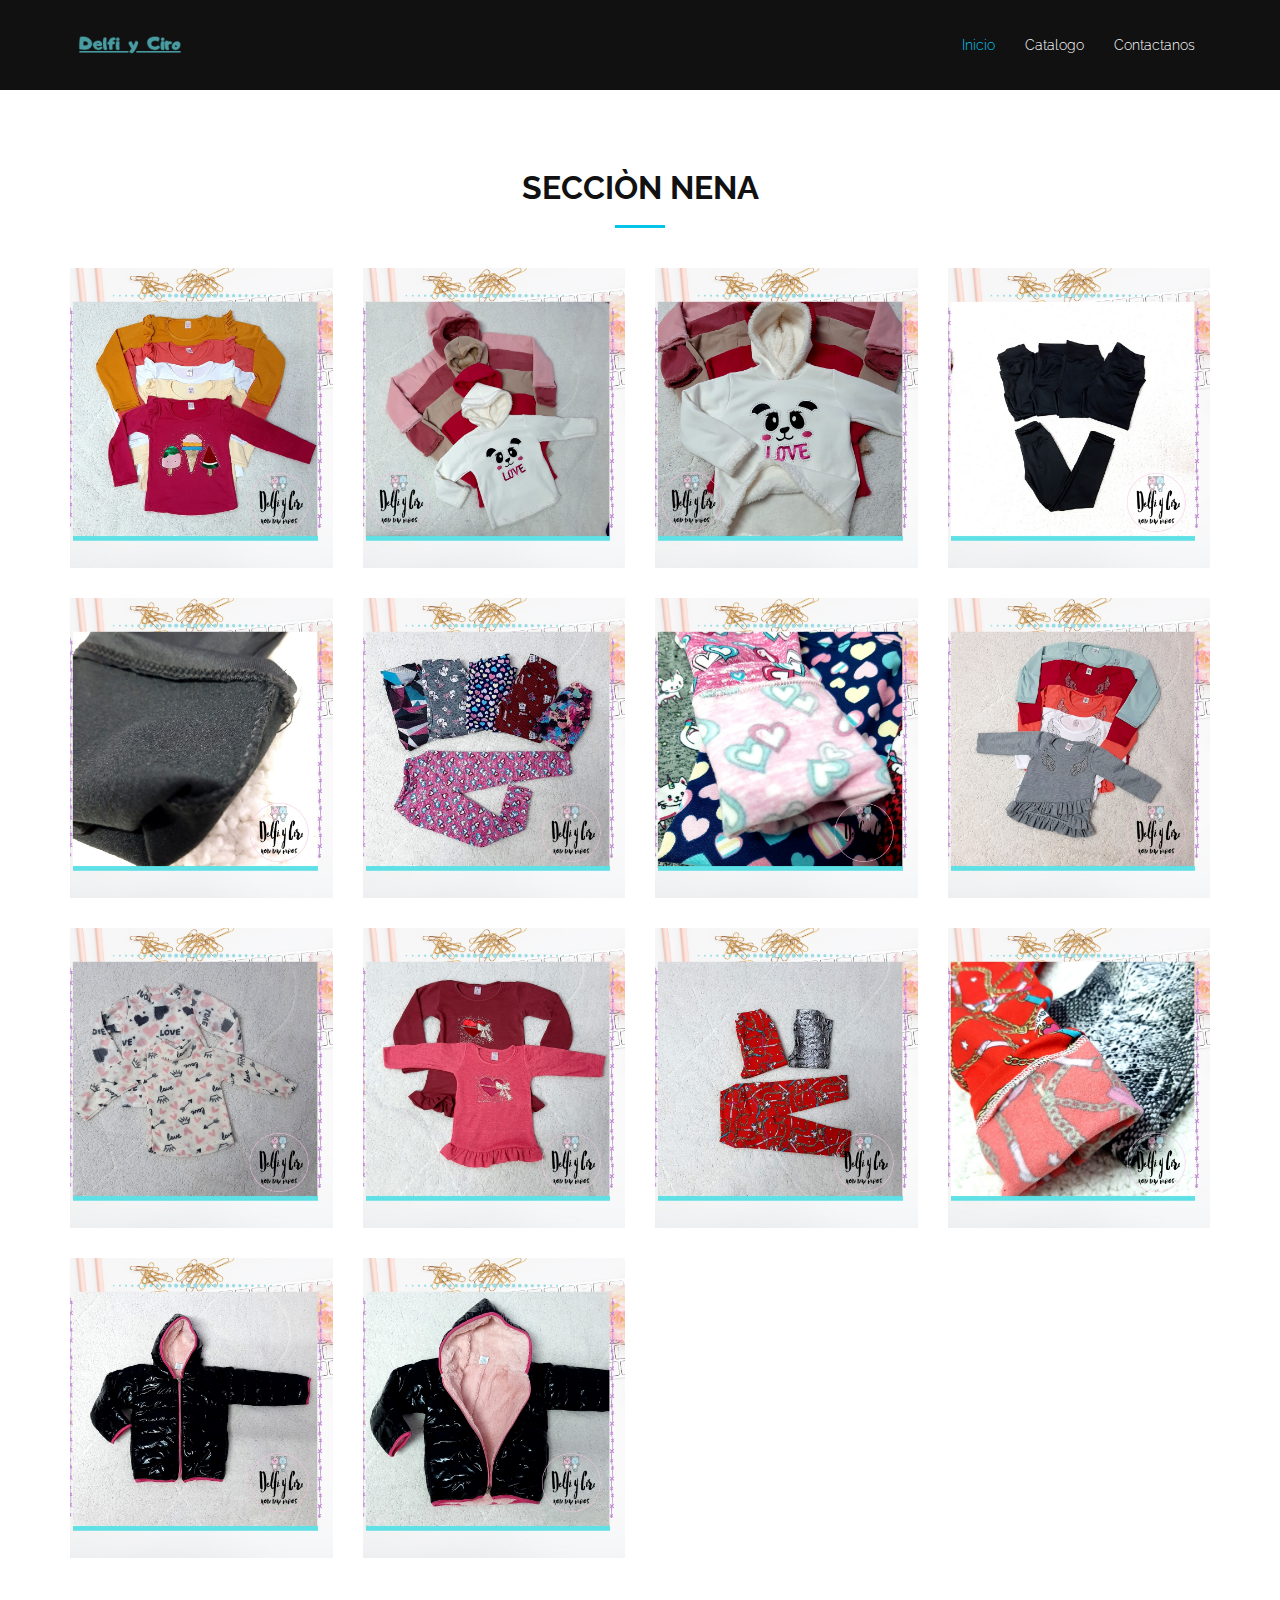
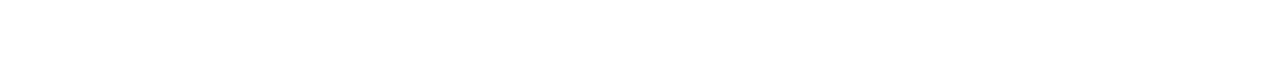
<file: nena.html>
<!DOCTYPE html>
<html lang="es">
  <head>
    <meta charset="utf-8">
    <title>PLANTILLA | WEB 1</title>
    <meta content="width=device-width, initial-scale=1.0" name="viewport">
    <meta content="" name="keywords">
    <meta content="" name="description">

    <!-- Facebook Opengraph integration: https://developers.facebook.com/docs/sharing/opengraph -->
    <meta property="og:title" content="">
    <meta property="og:image" content="">
    <meta property="og:url" content="">
    <meta property="og:site_name" content="">
    <meta property="og:description" content="">

    <!-- Twitter Cards integration: https://dev.twitter.com/cards/  -->
    <meta name="twitter:card" content="summary">
    <meta name="twitter:site" content="">
    <meta name="twitter:title" content="">
    <meta name="twitter:description" content="">
    <meta name="twitter:image" content="">

    <!-- Place your favicon.ico and apple-touch-icon.png in the template root directory -->
    <link href="favicon.ico" rel="shortcut icon">

    <!-- Google Fonts -->
    <link href="https://fonts.googleapis.com/css?family=Open+Sans:300,300i,400,400i,700,700i|Raleway:300,400,500,700,800" rel="stylesheet">

    <!-- Bootstrap CSS File -->
    <link href="lib/bootstrap/css/bootstrap.min.css" rel="stylesheet">

    <!-- Libraries CSS Files -->
    <link href="lib/font-awesome/css/font-awesome.min.css" rel="stylesheet">
    <link href="lib/animate-css/animate.min.css" rel="stylesheet">

    <!-- Main Stylesheet File -->
    <link href="css/style.css" rel="stylesheet">

    <meta charset="utf-8">
    <title></title>
  </head>
  <body>
    <header id="header">
      <div class="container">
        <div id="logo" class="pull-left">
          <a href="#hero"><img src="img/logo.png" alt="" title="" /></img></a>
          <!-- Descomenta abajo si prefieres usar una imagen de texto -->
          <!--<h1><a href="#hero">Encabezado 1</a></h1>-->
        </div>

        <nav id="nav-menu-container">
          <ul class="nav-menu">
            <li class="menu-active"><a href="index.html">Inicio</a></li>


            <li class="menu-has-children"><a>Catalogo</a>
                <ul>
                  <li><a href="bebe.html">Ropa de Bebe</a></li>
                  <li><a href="nena.html">Ropa de Nena</a></li>
                  <li><a href="nene.html">Ropa de Nene</a></li>
                </ul>
              </li>


            <li><a href="https://wa.me/5491124546323" target="_blank">Contactanos</a></li>
          </ul>
        </nav>
        <!-- #nav-menu-container -->
      </div>
    </header>

    <section id="portfolio">
      <div class="container wow fadeInUp">
        <div class="row">
          <div class="col-md-12">
            <h3 class="section-title">Secciòn Nena</h3>
            <div class="section-title-divider"></div>
            <p class="section-description"></p>
          </div>
        </div>

        <div class="row">
          <div class="col-md-3">
            <a class="portfolio-item" style="background-image: url(img/nena1.jpg);" href="">
              <div class="details">
                <h4>Art. Helado</h4>
                <span>Talle del 4 al 14</span>
                <span>Tela: Modal</span>
                <span>Precio: $350</span>

              </div>
            </a>
          </div>

          <div class="col-md-3">
            <a class="portfolio-item" style="background-image: url(img/nena2.jpg);" href="">
              <div class="details">
                <h4>Art. Love </h4>
                <span>Talle del 4 al 14</span>
                <span>Tela:Friza c/peluche</span>
                <span>Precio: $750</span>
              </div>
            </a>
          </div>

          <div class="col-md-3">
            <a class="portfolio-item" style="background-image: url(img/nena3.jpg);" href="">
              <div class="details">
                <h4>Art. Love</h4>
                <span>Talle del 4 al 14</span>
                <span>Tela:Friza c/peluche</span>
                <span>Precio: $750</span>
              </div>
            </a>
          </div>

          <div class="col-md-3">
            <a class="portfolio-item" style="background-image: url(img/nena4.jpg);" href="">
              <div class="details">
                <h4>Art. Clasica</h4>
                <span>Talle del 4 al 14</span>
                <span>Tela:Friza</span>
                <span>Precio: $350</span>
              </div>
            </a>
          </div>

          <div class="col-md-3">
            <a class="portfolio-item" style="background-image: url(img/nena5.jpg);" href="">
              <div class="details">
                <h4>Art. Clasica</h4>
                <span>Talle del 4 al 14</span>
                <span>Tela:Friza</span>
                <span>Precio: $350</span>
              </div>
            </a>
          </div>

          <div class="col-md-3">
            <a class="portfolio-item" style="background-image: url(img/nena6.jpg);" href="">
              <div class="details">
                <h4>Art. Retro</h4>
                <span>Talle del 4 al 14</span>
                <span>Tela:Friza</span>
                <span>Precio: $380</span>
              </div>
            </a>
          </div>

          <div class="col-md-3">
            <a class="portfolio-item" style="background-image: url(img/nena7.jpg);" href="">
              <div class="details">
                <h4>Art. Retro</h4>
                <span>Talle del 4 al 14</span>
                <span>Tela:Friza</span>
                <span>Precio: $380</span>

              </div>
            </a>
          </div>

          <div class="col-md-3">
            <a class="portfolio-item" style="background-image: url(img/nena8.jpg);" href="">
              <div class="details">
                <h4>Art. Alas</h4>
                <span>Talle del 2 al 16</span>
                <span>Tela: Modal</span>
                <span>Precio: $250</span>

              </div>
            </a>
          </div>

          <div class="col-md-3">
            <a class="portfolio-item" style="background-image: url(img/nena9.jpg);" href="">
              <div class="details">
                <h4>Art. Polar</h4>
                <span>Talle del 2 al 6</span>
                <span>Tela: Micropolar</span>
                <span>Precio: $270</span>

              </div>
            </a>
          </div>

          <div class="col-md-3">
            <a class="portfolio-item" style="background-image: url(img/nena10.jpg);" href="">
              <div class="details">
                <h4>Art. Vestido</h4>
                <span>Talle del 2 al 6</span>
                <span>Tela: Lanilla</span>
                <span>Precio: $250</span>

              </div>
            </a>
          </div>

          <div class="col-md-3">
            <a class="portfolio-item" style="background-image: url(img/nena11.jpg);" href="">
              <div class="details">
                <h4>Art. Estampa</h4>
                <span>Talle del 2 al 6</span>
                <span>Tela: Friza</span>
                <span>Precio: $250</span>

              </div>
            </a>
          </div>

          <div class="col-md-3">
            <a class="portfolio-item" style="background-image: url(img/nena12.jpg);" href="">
              <div class="details">
                <h4>Art. Estampa</h4>
                <span>Talle del 2 al 6</span>
                <span>Tela: Friza</span>
                <span>Precio: $250</span>

              </div>
            </a>
          </div>

          <div class="col-md-3">
            <a class="portfolio-item" style="background-image: url(img/nena13.jpg);" href="">
              <div class="details">
                <h4>Art. Campera </h4>
                <span>Talle del a la 6</span>
                <span>Tela: Sire importado c/ corderito</span>
                <span>Precio: $1000</span>

              </div>
            </a>
          </div>

          <div class="col-md-3">
            <a class="portfolio-item" style="background-image: url(img/nena14.jpg);" href="">
              <div class="details">
                <h4>Art. Campera</h4>
                <span>Talle del 2 al 6</span>
                <span>Tela: Sire importado c/ corderito</span> 
                <span>Precio: $1000</span>

              </div>
            </a>
          </div>

        </div>
      </div>
    </section>
  </body>
</html>
</file>
<file: css/style.css>
/*--------------------------------------------------------------
# General
--------------------------------------------------------------*/
body {
  background: #fff;
  color: #666666;
  font-family: "Open Sans", sans-serif;
}

a {
  color: #03C4EB;
  transition: 0.5s;
}

a:hover, a:active, a:focus {
  color: #03c5ec;
  outline: none;
  text-decoration: none;
}

p {
  padding: 0;
  margin: 0 0 30px 0;
}

h1, h2, h3, h4, h5, h6 {
  font-family: "Raleway", sans-serif;
  font-weight: 400;
  margin: 0 0 20px 0;
  padding: 0;
}

/* Prelaoder */
#preloader {
  position: fixed;
  left: 0;
  top: 0;
  z-index: 999;
  width: 100%;
  height: 100%;
  overflow: visible;
  background: #fff url("../img/preloader.svg") no-repeat center center;
}

/* Back to top button */
.back-to-top {
  position: fixed;
  display: none;
  background: rgba(0, 0, 0, 0.2);
  color: #fff;
  padding: 6px 12px 9px 12px;
  font-size: 16px;
  border-radius: 2px;
  right: 15px;
  bottom: 15px;
  transition: background 0.5s;
}

@media (max-width: 768px) {
  .back-to-top {
    bottom: 15px;
  }
}

.back-to-top:focus {
  background: rgba(0, 0, 0, 0.2);
  color: #fff;
  outline: none;
}

.back-to-top:hover {
  background: #03C4EB;
  color: #fff;
}

/*--------------------------------------------------------------
# Welcome
--------------------------------------------------------------*/
#hero {
  display: table;
  width: 100%;
  height: 100vh;
  background: url(../img/hero-bg.jpg) top center fixed;
  background-size: cover;
}

#hero .hero-logo {
  margin: 20px;
}

#hero .hero-logo img {
  max-width: 100%;
}

#hero .hero-container {
  background: rgba(0, 0, 0, 0.5);
  display: table-cell;
  margin: 0;
  padding: 0;
  text-align: center;
  vertical-align: middle;
}

#hero h1 {
  margin: 30px 0 10px 0;
  font-weight: 700;
  line-height: 48px;
  text-transform: uppercase;
  color: #ff66c4;
}
 span{

   font-weight: 750;
  color: #ff66c4;
}

@media (max-width: 768px) {
  #hero h1 {
    font-size: 28px;
    line-height: 15px;
  }
}

#hero h2 {
  color: #499da2;
  margin-bottom: 20px;
}

@media (max-width: 768px) {
  #hero h2 {
    font-size: 24px;
    line-height: 26px;
    margin-bottom: 30px;
  }
  #hero h2 .rotating {
    display: block;
  }
}

#hero .rotating > .animated {
  display: inline-block;
}

#hero .actions a {
  font-family: "Raleway", sans-serif;
  text-transform: uppercase;
  font-weight: 500;
  font-size: 16px;
  letter-spacing: 1px;
  display: inline-block;
  padding: 8px 20px;
  border-radius: 2px;
  transition: 0.5s;
  margin: 10px;
}

#hero .btn-get-started {
  background: #03C4EB;
  border: 2px solid #03C4EB;
  color: #fff;
}

#hero .btn-get-started:hover {
  background: none;
  border: 2px solid #fff;
  color: #fff;
}

#hero .btn-services {
  border: 2px solid #fff;
  color: #fff;
}

#hero .btn-services:hover {
  background: #03C4EB;
  border: 2px solid #03C4EB;
}

/*--------------------------------------------------------------
# Header
--------------------------------------------------------------*/
#header {
  background: #111;
  padding: 20px 0;
  height: 90px;
}

#header #logo {
  float: left;
}

#header #logo h1 {
  font-size: 36px;
  margin: 0;
  padding: 6px 0;
  line-height: 1;
  font-family: "Raleway", sans-serif;
  font-weight: 700;
  letter-spacing: 3px;
  text-transform: uppercase;
}

#header #logo h1 a, #header #logo h1 a:hover {
  color: #fff;
}

#header #logo img {
  padding: 0;
  margin: 0;
  max-height: 50px;
}

@media (max-width: 768px) {
  #header {
    height: 80px;
  }
  #header #logo h1 {
    font-size: 26px;
  }
  #header #logo img {
    max-height: 40px;
  }
}

.is-sticky #header {
  background: rgba(0, 0, 0, 0.85);
}

/*--------------------------------------------------------------
# Navigation Menu
--------------------------------------------------------------*/
/* Nav Menu Essentials */
.nav-menu, .nav-menu * {
  margin: 0;
  padding: 0;
  list-style: none;
}

.nav-menu ul {
  position: absolute;
  display: none;
  top: 100%;
  left: 0;
  z-index: 99;
}

.nav-menu li {
  position: relative;
  white-space: nowrap;
}

.nav-menu > li {
  float: left;
}

.nav-menu li:hover > ul,
.nav-menu li.sfHover > ul {
  display: block;
}

.nav-menu ul ul {
  top: 0;
  left: 100%;
}

.nav-menu ul li {
  min-width: 180px;
}

/* Nav Menu Arrows */
.sf-arrows .sf-with-ul {
  padding-right: 30px;
}

.sf-arrows .sf-with-ul:after {
  content: "\f107";
  position: absolute;
  right: 15px;
  font-family: FontAwesome;
  font-style: normal;
  font-weight: normal;
}

.sf-arrows ul .sf-with-ul:after {
  content: "\f105";
}

/* Nav Meu Container */
#nav-menu-container {
  float: right;
  margin: 5px 0;
}

@media (max-width: 768px) {
  #nav-menu-container {
    display: none;
  }
}

/* Nav Meu Styling */
.nav-menu a {
  padding: 10px 15px;
  text-decoration: none;
  display: inline-block;
  color: #fff;
  font-family: 'Raleway', sans-serif;
  font-weight: 300;
  font-size: 14px;
  outline: none;
}

.nav-menu a:hover, .nav-menu li:hover > a, .nav-menu .menu-active > a {
  color: #03C4EB;
}

.nav-menu ul {
  margin: 4px 0 0 15px;
  box-shadow: 0px 0px 1px 1px rgba(0, 0, 0, 0.08);
}

.nav-menu ul li {
  background: #fff;
  border-top: 1px solid #f4f4f4;
}

.nav-menu ul li:first-child {
  border-top: 0;
}

.nav-menu ul li:hover {
  background: #f6f6f6;
}

.nav-menu ul li a {
  color: #333;
}

.nav-menu ul ul {
  margin: 0;
}

/* Mobile Nav Toggle */
#mobile-nav-toggle {
  position: fixed;
  right: 0;
  top: 0;
  z-index: 999;
  margin: 20px 20px 0 0;
  border: 0;
  background: none;
  font-size: 24px;
  display: none;
  transition: all 0.4s;
  outline: none;
}

#mobile-nav-toggle i {
  color: #fff;
}

@media (max-width: 768px) {
  #mobile-nav-toggle {
    display: inline;
  }
}

/* Mobile Nav Styling */
#mobile-nav {
  position: fixed;
  top: 0;
  padding-top: 18px;
  bottom: 0;
  z-index: 998;
  background: rgba(0, 0, 0, 0.9);
  left: -260px;
  width: 260px;
  overflow-y: auto;
  transition: 0.4s;
}

#mobile-nav ul {
  padding: 0;
  margin: 0;
  list-style: none;
}

#mobile-nav ul li {
  position: relative;
}

#mobile-nav ul li a {
  color: #fff;
  font-size: 16px;
  overflow: hidden;
  padding: 10px 22px 10px 15px;
  position: relative;
  text-decoration: none;
  width: 100%;
  display: block;
  outline: none;
}

#mobile-nav ul li a:hover {
  color: #fff;
}

#mobile-nav ul li li {
  padding-left: 30px;
}

#mobile-nav ul .menu-has-children i {
  position: absolute;
  right: 0;
  z-index: 99;
  padding: 15px;
  cursor: pointer;
  color: #fff;
}

#mobile-nav ul .menu-has-children i.fa-chevron-up {
  color: #03C4EB;
}

#mobile-nav ul .menu-item-active {
  color: #03C4EB;
}

#mobile-body-overly {
  width: 100%;
  height: 100%;
  z-index: 997;
  top: 0;
  left: 0;
  position: fixed;
  background: rgba(0, 0, 0, 0.6);
  display: none;
}

/* Mobile Nav body classes */
body.mobile-nav-active {
  overflow: hidden;
}

body.mobile-nav-active #mobile-nav {
  left: 0;
}

body.mobile-nav-active #mobile-nav-toggle {
  color: #fff;
}

/*--------------------------------------------------------------
# Sections
--------------------------------------------------------------*/
/* Sections Common
--------------------------------*/
.section-title {
  font-size: 32px;
  color: #111;
  text-transform: uppercase;
  text-align: center;
  font-weight: 700;
}

.section-description {
  text-align: center;
  margin-bottom: 40px;
}

.section-title-divider {
  width: 50px;
  height: 3px;
  background: #03C4EB;
  margin: 0 auto;
  margin-bottom: 20px;
}

/* Get Started Section
--------------------------------*/


/* Services Section
--------------------------------*/
#services {
  background: linear-gradient(rgba(255, 255, 255, 0.5), rgba(255, 255, 255, 0.5)), url("../img/services-bg.jpg") fixed center center;
  background-size: cover;
  padding: 80px 0 60px 0;
}

#services .service-item {
  margin-bottom: 20px;
}

#services .service-icon {
  float: left;
  background: #03C4EB;
  padding: 16px;
  border-radius: 50%;
  transition: 0.5s;
  border: 1px solid #03C4EB;
}

#services .service-icon i {
  color: #fff;
  font-size: 24px;
}

#services .service-item:hover .service-icon {
  background: #fff;
}

#services .service-item:hover .service-icon i {
  color: #03C4EB;
}

#services .service-title {
  margin-left: 80px;
  font-weight: 700;
  margin-bottom: 15px;
  text-transform: uppercase;
}

#services .service-title a {
  color: #111;
}

#services .service-description {
  margin-left: 80px;
  line-height: 24px;
}

/* Subscribe Section
--------------------------------*/
#subscribe {
  background: linear-gradient(rgba(0, 0, 0, 0.6), rgba(0, 0, 0, 0.6)), url(../img/subscribe-bg.jpg) fixed center center;
  background-size: cover;
  padding: 80px 0;
}

#subscribe .subscribe-title {
  color: #fff;
  font-size: 28px;
  font-weight: 700;
}

#subscribe .subscribe-text {
  color: #fff;
}

#subscribe .subscribe-btn-container {
  text-align: center;
  padding-top: 20px;
}

#subscribe .subscribe-btn {
  font-family: "Raleway", sans-serif;
  text-transform: uppercase;
  font-weight: 500;
  font-size: 16px;
  letter-spacing: 1px;
  display: inline-block;
  padding: 8px 20px;
  border-radius: 2px;
  transition: 0.5s;
  margin: 10px;
  border: 2px solid #fff;
  color: #fff;
}

#subscribe .subscribe-btn:hover {
  background: #03C4EB;
  border: 2px solid #03C4EB;
}

/* Portfolio Section
--------------------------------*/
#portfolio {
  background: #fff;
  padding: 80px 0;
}

#portfolio .portfolio-item {
  background-position: center center;
  background-size: cover;
  background-repeat: no-repeat;
  position: relative;
  height: 300px;
  width: 100%;
  display: table;
  overflow: hidden;
  margin-bottom: 30px;
}


#portfolio .portfolio-item .details {
  height: 300px;
  background: #fff;
  display: table-cell;
  vertical-align: middle;
  opacity: 0;
  transition: 0.3s;
  text-align: center;
}

#portfolio .portfolio-item .details h4 {
  font-size: 16px;
  transition: opacity 0.3s, -webkit-transform 0.3s;
  transition: transform 0.3s, opacity 0.3s;
  transition: transform 0.3s, opacity 0.3s, -webkit-transform 0.3s;
  -webkit-transform: translate3d(0, -15px, 0);
  transform: translate3d(0, -15px, 0);
  font-weight: 700;
  color: #333333;
}

#portfolio .portfolio-item .details span {
  display: block;
  color: #666666;
  font-size: 13px;
  transition: opacity 0.3s, -webkit-transform 0.3s;
  transition: transform 0.3s, opacity 0.3s;
  transition: transform 0.3s, opacity 0.3s, -webkit-transform 0.3s;
  -webkit-transform: translate3d(0, 15px, 0);
  transform: translate3d(0, 15px, 0);
}

#portfolio .portfolio-item:hover .details {
  opacity: 0.8;
}

#portfolio .portfolio-item:hover .details h4 {
  -webkit-transform: translate3d(0, 0, 0);
  transform: translate3d(0, 0, 0);
}

#portfolio .portfolio-item:hover .details span {
  -webkit-transform: translate3d(0, 0, 0);
  transform: translate3d(0, 0, 0);
}



/* Contact Section
--------------------------------*/
#contact {
  background: #f7f7f7;
  padding: 80px 0;
}

#contact .info {
  color: #333333;
}

#contact .info i {
  font-size: 32px;
  color: #03C4EB;
  float: left;
}

#contact .info p {
  padding: 0 0 10px 50px;
  line-height: 24px;
}

#contact .form #sendmessage {
  color: #03C4EB;
  border: 1px solid #03C4EB;
  display: none;
  text-align: center;
  padding: 15px;
  font-weight: 600;
  margin-bottom: 15px;
}

#contact .form #errormessage {
  color: red;
  display: none;
  border: 1px solid red;
  text-align: center;
  padding: 15px;
  font-weight: 600;
  margin-bottom: 15px;
}

#contact .form #sendmessage.show, #contact .form #errormessage.show, #contact .form .show {
  display: block;
}

#contact .form .validation {
  color: red;
  display: none;
  margin: 0 0 20px;
  font-weight: 400;
  font-size: 13px;
}

#contact .form input, #contact .form textarea {
  border-radius: 0;
  box-shadow: none;
}

#contact .form button[type="submit"] {
  background: #03C4EB;
  border: 0;
  padding: 10px 24px;
  color: #fff;
  transition: 0.4s;
}

#contact .form button[type="submit"]:hover {
  background: #25d8fc;
}

/*--------------------------------------------------------------
# Footer
--------------------------------------------------------------*/
#footer {
  background: #111;
  padding: 30px 0;
  color: #fff;
}

#footer .copyright {
  text-align: center;
}

#footer .credits {
  padding-top: 10px;
  text-align: center;
  font-size: 13px;
  color: #ccc;
}
</file>
